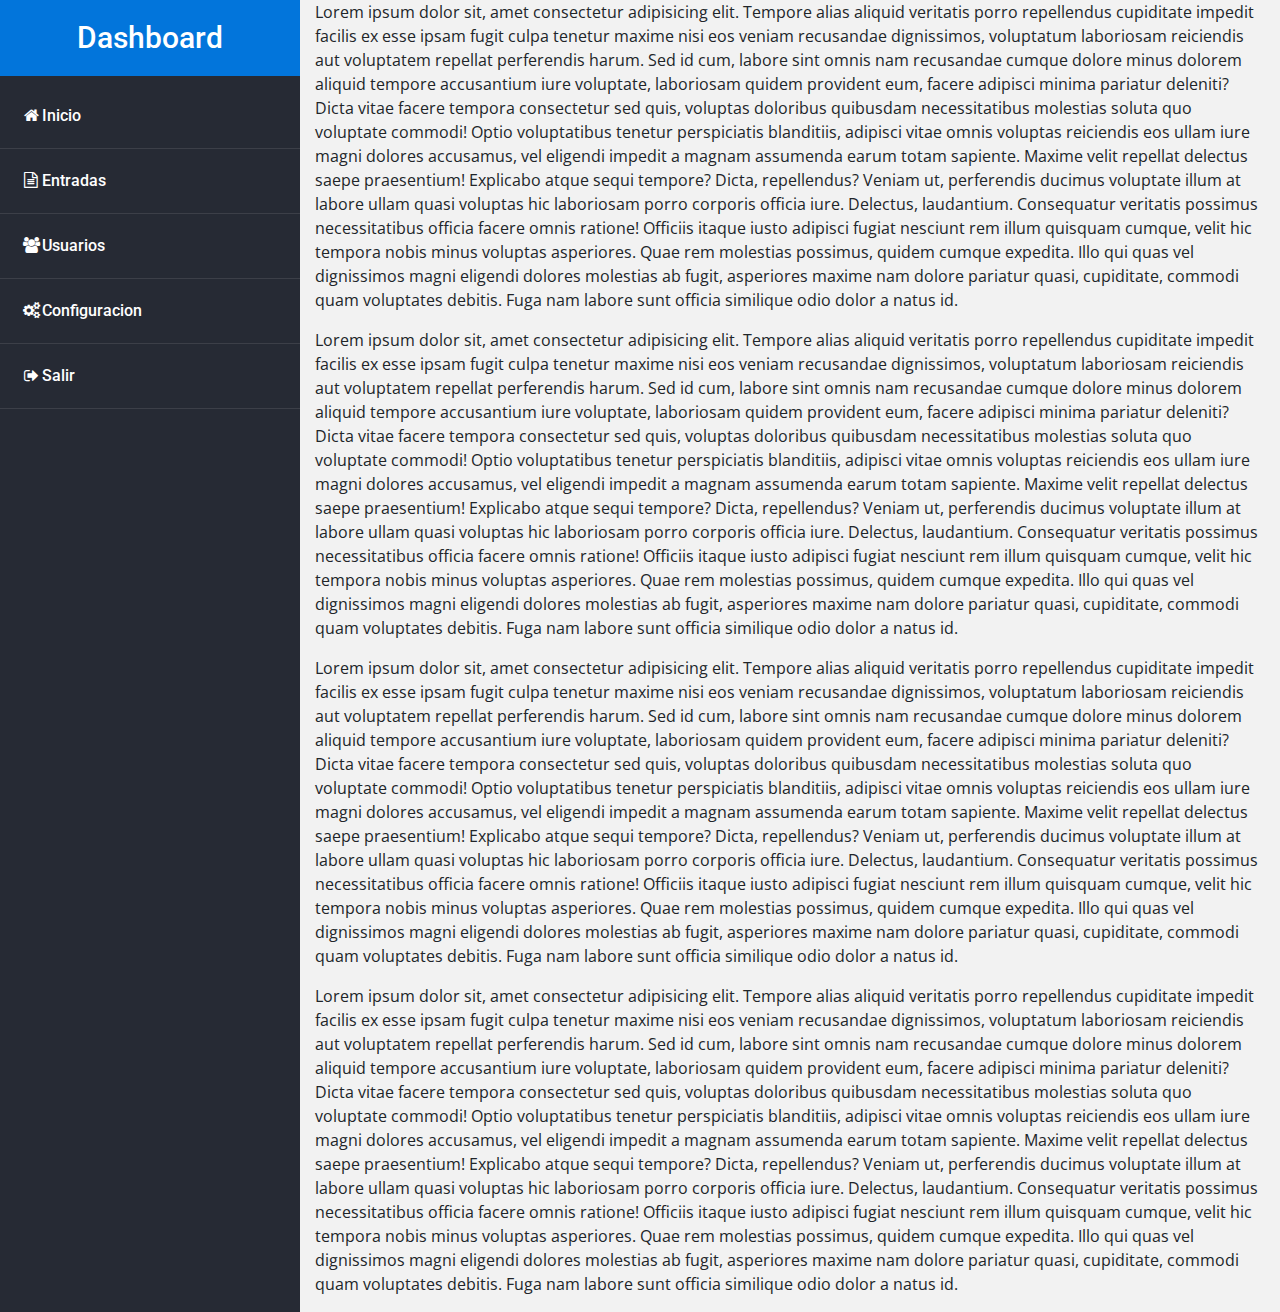
<file: index.html>
<!DOCTYPE html>
<html lang="en">

<head>
    <meta charset="UTF-8">
    <meta name="viewport" content="width=device-width, initial-scale=1.0">
    <meta http-equiv="X-UA-Compatible" content="ie=edge">
    <title>Barra Lateral</title>
    <link rel="stylesheet" href="https://stackpath.bootstrapcdn.com/bootstrap/4.4.1/css/bootstrap.min.css"
        integrity="sha384-Vkoo8x4CGsO3+Hhxv8T/Q5PaXtkKtu6ug5TOeNV6gBiFeWPGFN9MuhOf23Q9Ifjh" crossorigin="anonymous">
    <link href="https://fonts.googleapis.com/css?family=Open+Sans:400,700|Roboto:300,400,500&display=swap"
        rel="stylesheet">
    <link rel="stylesheet" href="css/fontello.css" />
    <link rel="stylesheet" href="css/styles.css" />
</head>

<body>
    <div class="container-fluid">
        <div class="row">
            <div class="barra-lateral col-12 col-sm-auto">
                <div class="logo">
                    <h2>Dashboard</h2>
                </div>
                <nav class="menu d-flex d-sm-block justify-content-center flex-wrap">
                    <a href=""><i class="icon-home"></i><span>Inicio</span></a>
                    <a href=""><i class="icon-doc-text"></i><span>Entradas</span></a>
                    <a href=""><i class="icon-users"></i><span>Usuarios</span></a>
                    <a href=""><i class="icon-cog-alt"></i><span>Configuracion</span></a>
                    <a href=""><i class="icon-logout"></i><span>Salir</span></a>
                </nav>
            </div>
            <main class="main col">
                <div class="row">
                    <div class="col-12">
                        <p>Lorem ipsum dolor sit, amet consectetur adipisicing elit. Tempore alias aliquid veritatis
                            porro repellendus cupiditate impedit facilis ex esse ipsam fugit culpa tenetur maxime nisi
                            eos veniam recusandae dignissimos, voluptatum laboriosam reiciendis aut voluptatem repellat
                            perferendis harum. Sed id cum, labore sint omnis nam recusandae cumque dolore minus dolorem
                            aliquid tempore accusantium iure voluptate, laboriosam quidem provident eum, facere adipisci
                            minima pariatur deleniti? Dicta vitae facere tempora consectetur sed quis, voluptas
                            doloribus quibusdam necessitatibus molestias soluta quo voluptate commodi! Optio
                            voluptatibus tenetur perspiciatis blanditiis, adipisci vitae omnis voluptas reiciendis eos
                            ullam iure magni dolores accusamus, vel eligendi impedit a magnam assumenda earum totam
                            sapiente. Maxime velit repellat delectus saepe praesentium! Explicabo atque sequi tempore?
                            Dicta, repellendus? Veniam ut, perferendis ducimus voluptate illum at labore ullam quasi
                            voluptas hic laboriosam porro corporis officia iure. Delectus, laudantium. Consequatur
                            veritatis possimus necessitatibus officia facere omnis ratione! Officiis itaque iusto
                            adipisci fugiat nesciunt rem illum quisquam cumque, velit hic tempora nobis minus voluptas
                            asperiores. Quae rem molestias possimus, quidem cumque expedita. Illo qui quas vel
                            dignissimos magni eligendi dolores molestias ab fugit, asperiores maxime nam dolore pariatur
                            quasi, cupiditate, commodi quam voluptates debitis. Fuga nam labore sunt officia similique
                            odio dolor a natus id.</p>
                        <p>Lorem ipsum dolor sit, amet consectetur adipisicing elit. Tempore alias aliquid veritatis
                            porro repellendus cupiditate impedit facilis ex esse ipsam fugit culpa tenetur maxime nisi
                            eos veniam recusandae dignissimos, voluptatum laboriosam reiciendis aut voluptatem repellat
                            perferendis harum. Sed id cum, labore sint omnis nam recusandae cumque dolore minus dolorem
                            aliquid tempore accusantium iure voluptate, laboriosam quidem provident eum, facere adipisci
                            minima pariatur deleniti? Dicta vitae facere tempora consectetur sed quis, voluptas
                            doloribus quibusdam necessitatibus molestias soluta quo voluptate commodi! Optio
                            voluptatibus tenetur perspiciatis blanditiis, adipisci vitae omnis voluptas reiciendis eos
                            ullam iure magni dolores accusamus, vel eligendi impedit a magnam assumenda earum totam
                            sapiente. Maxime velit repellat delectus saepe praesentium! Explicabo atque sequi tempore?
                            Dicta, repellendus? Veniam ut, perferendis ducimus voluptate illum at labore ullam quasi
                            voluptas hic laboriosam porro corporis officia iure. Delectus, laudantium. Consequatur
                            veritatis possimus necessitatibus officia facere omnis ratione! Officiis itaque iusto
                            adipisci fugiat nesciunt rem illum quisquam cumque, velit hic tempora nobis minus voluptas
                            asperiores. Quae rem molestias possimus, quidem cumque expedita. Illo qui quas vel
                            dignissimos magni eligendi dolores molestias ab fugit, asperiores maxime nam dolore pariatur
                            quasi, cupiditate, commodi quam voluptates debitis. Fuga nam labore sunt officia similique
                            odio dolor a natus id.</p>
                        <p>Lorem ipsum dolor sit, amet consectetur adipisicing elit. Tempore alias aliquid veritatis
                            porro repellendus cupiditate impedit facilis ex esse ipsam fugit culpa tenetur maxime nisi
                            eos veniam recusandae dignissimos, voluptatum laboriosam reiciendis aut voluptatem repellat
                            perferendis harum. Sed id cum, labore sint omnis nam recusandae cumque dolore minus dolorem
                            aliquid tempore accusantium iure voluptate, laboriosam quidem provident eum, facere adipisci
                            minima pariatur deleniti? Dicta vitae facere tempora consectetur sed quis, voluptas
                            doloribus quibusdam necessitatibus molestias soluta quo voluptate commodi! Optio
                            voluptatibus tenetur perspiciatis blanditiis, adipisci vitae omnis voluptas reiciendis eos
                            ullam iure magni dolores accusamus, vel eligendi impedit a magnam assumenda earum totam
                            sapiente. Maxime velit repellat delectus saepe praesentium! Explicabo atque sequi tempore?
                            Dicta, repellendus? Veniam ut, perferendis ducimus voluptate illum at labore ullam quasi
                            voluptas hic laboriosam porro corporis officia iure. Delectus, laudantium. Consequatur
                            veritatis possimus necessitatibus officia facere omnis ratione! Officiis itaque iusto
                            adipisci fugiat nesciunt rem illum quisquam cumque, velit hic tempora nobis minus voluptas
                            asperiores. Quae rem molestias possimus, quidem cumque expedita. Illo qui quas vel
                            dignissimos magni eligendi dolores molestias ab fugit, asperiores maxime nam dolore pariatur
                            quasi, cupiditate, commodi quam voluptates debitis. Fuga nam labore sunt officia similique
                            odio dolor a natus id.</p>
                        <p>Lorem ipsum dolor sit, amet consectetur adipisicing elit. Tempore alias aliquid veritatis
                            porro repellendus cupiditate impedit facilis ex esse ipsam fugit culpa tenetur maxime nisi
                            eos veniam recusandae dignissimos, voluptatum laboriosam reiciendis aut voluptatem repellat
                            perferendis harum. Sed id cum, labore sint omnis nam recusandae cumque dolore minus dolorem
                            aliquid tempore accusantium iure voluptate, laboriosam quidem provident eum, facere adipisci
                            minima pariatur deleniti? Dicta vitae facere tempora consectetur sed quis, voluptas
                            doloribus quibusdam necessitatibus molestias soluta quo voluptate commodi! Optio
                            voluptatibus tenetur perspiciatis blanditiis, adipisci vitae omnis voluptas reiciendis eos
                            ullam iure magni dolores accusamus, vel eligendi impedit a magnam assumenda earum totam
                            sapiente. Maxime velit repellat delectus saepe praesentium! Explicabo atque sequi tempore?
                            Dicta, repellendus? Veniam ut, perferendis ducimus voluptate illum at labore ullam quasi
                            voluptas hic laboriosam porro corporis officia iure. Delectus, laudantium. Consequatur
                            veritatis possimus necessitatibus officia facere omnis ratione! Officiis itaque iusto
                            adipisci fugiat nesciunt rem illum quisquam cumque, velit hic tempora nobis minus voluptas
                            asperiores. Quae rem molestias possimus, quidem cumque expedita. Illo qui quas vel
                            dignissimos magni eligendi dolores molestias ab fugit, asperiores maxime nam dolore pariatur
                            quasi, cupiditate, commodi quam voluptates debitis. Fuga nam labore sunt officia similique
                            odio dolor a natus id.</p>
                    </div>
                </div>
        </div>
    </div>
    </div>

    <script src="https://code.jquery.com/jquery-3.4.1.slim.min.js"
        integrity="sha384-J6qa4849blE2+poT4WnyKhv5vZF5SrPo0iEjwBvKU7imGFAV0wwj1yYfoRSJoZ+n"
        crossorigin="anonymous"></script>
    <script src="https://cdn.jsdelivr.net/npm/popper.js@1.16.0/dist/umd/popper.min.js"
        integrity="sha384-Q6E9RHvbIyZFJoft+2mJbHaEWldlvI9IOYy5n3zV9zzTtmI3UksdQRVvoxMfooAo"
        crossorigin="anonymous"></script>
    <script src="https://stackpath.bootstrapcdn.com/bootstrap/4.4.1/js/bootstrap.min.js"
        integrity="sha384-wfSDF2E50Y2D1uUdj0O3uMBJnjuUD4Ih7YwaYd1iqfktj0Uod8GCExl3Og8ifwB6"
        crossorigin="anonymous"></script>
</body>

</html>
</file>
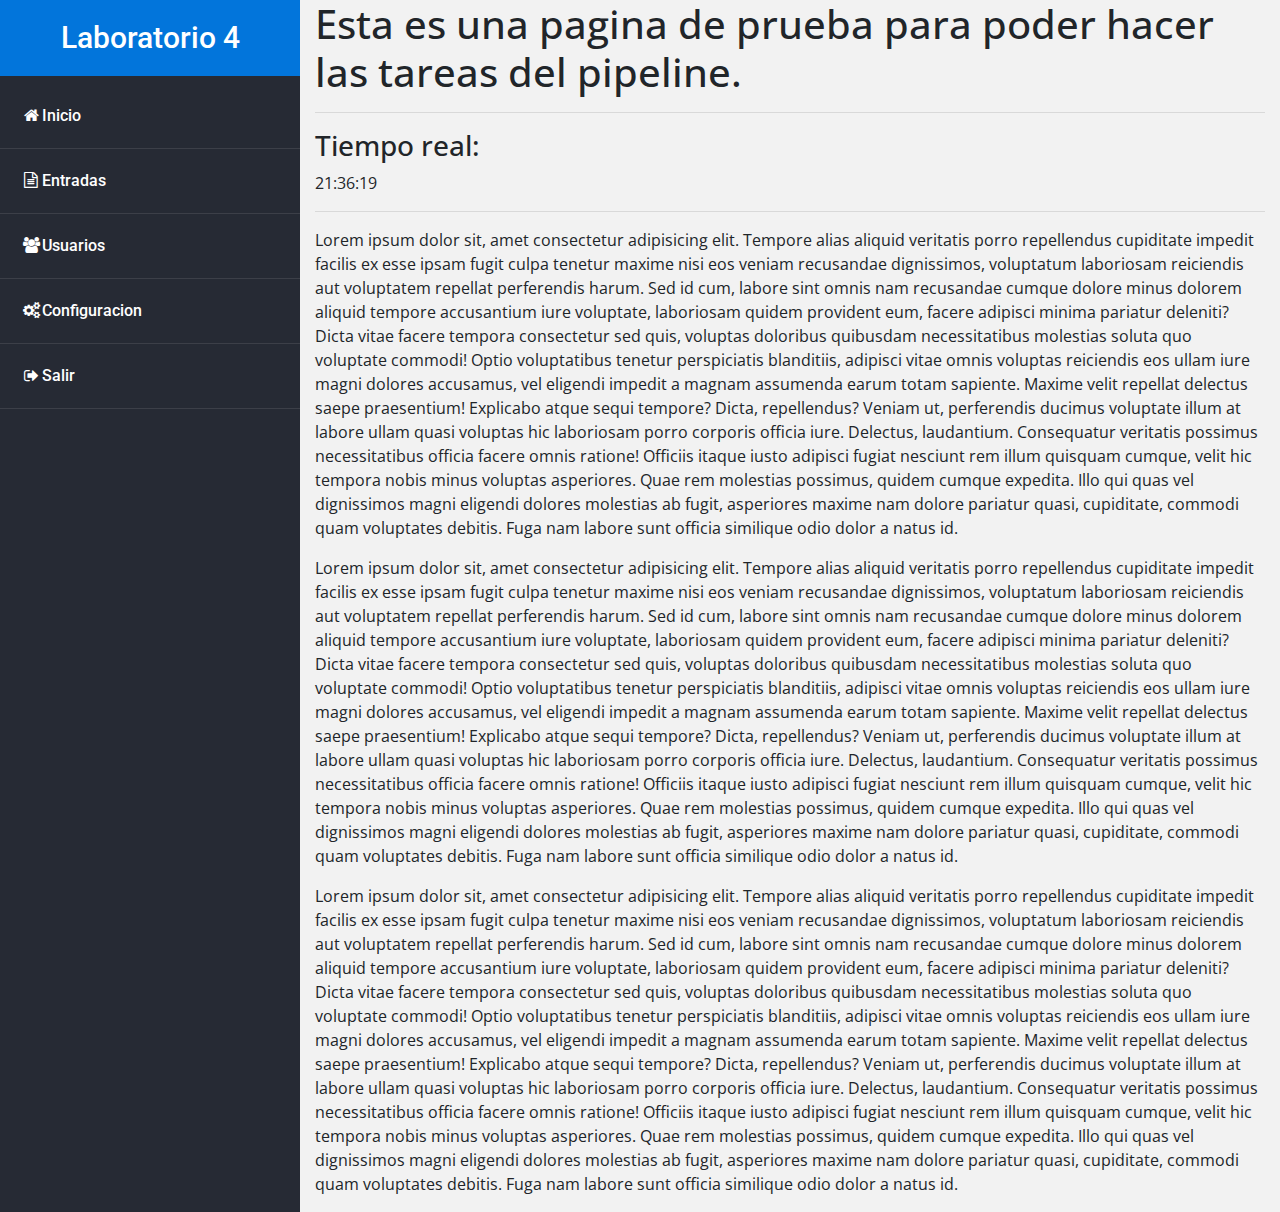
<file: application/index.html>
<!DOCTYPE html>
<html lang="en">

<head>
    <meta charset="UTF-8">
    <meta name="viewport" content="width=device-width, initial-scale=1.0">
    <meta http-equiv="X-UA-Compatible" content="ie=edge">
    <title>Barra Lateral</title>
    <link rel="stylesheet" href="https://stackpath.bootstrapcdn.com/bootstrap/4.4.1/css/bootstrap.min.css"
        integrity="sha384-Vkoo8x4CGsO3+Hhxv8T/Q5PaXtkKtu6ug5TOeNV6gBiFeWPGFN9MuhOf23Q9Ifjh" crossorigin="anonymous">
    <link href="https://fonts.googleapis.com/css?family=Open+Sans:400,700|Roboto:300,400,500&display=swap"
        rel="stylesheet">
    <link rel="stylesheet" href="bootstrap/styles.css"/>
    <link rel="stylesheet" href="bootstrap/fontello.css"/>
    <script src="javascript/code.js"></script>
</head>
</head>

<body onload="startTime()">
    <div class="container-fluid">
        <div class="row">
            <div class="barra-lateral col-12 col-sm-auto">
                <div class="logo">
                    <h2>Laboratorio 4</h2>
                </div>
                <nav class="menu d-flex d-sm-block justify-content-center flex-wrap">
                    <a href=""><i class="icon-home"></i><span>Inicio</span></a>
                    <a href=""><i class="icon-doc-text"></i><span>Entradas</span></a>
                    <a href=""><i class="icon-users"></i><span>Usuarios</span></a>
                    <a href=""><i class="icon-cog-alt"></i><span>Configuracion</span></a>
                    <a href=""><i class="icon-logout"></i><span>Salir</span></a>
                </nav>
            </div>
            <main class="main col">
                <div class="row">
                    <div class="col-12 textcenter">
                        <h1>Esta es una pagina de prueba para poder hacer las tareas del pipeline.</h1>
                        <hr/>
                        <h3>Tiempo real:</h3>
                        <div id="txt" class=""></div>
                        <hr/>
                        <p>Lorem ipsum dolor sit, amet consectetur adipisicing elit. Tempore alias aliquid veritatis
                            porro repellendus cupiditate impedit facilis ex esse ipsam fugit culpa tenetur maxime nisi
                            eos veniam recusandae dignissimos, voluptatum laboriosam reiciendis aut voluptatem repellat
                            perferendis harum. Sed id cum, labore sint omnis nam recusandae cumque dolore minus dolorem
                            aliquid tempore accusantium iure voluptate, laboriosam quidem provident eum, facere adipisci
                            minima pariatur deleniti? Dicta vitae facere tempora consectetur sed quis, voluptas
                            doloribus quibusdam necessitatibus molestias soluta quo voluptate commodi! Optio
                            voluptatibus tenetur perspiciatis blanditiis, adipisci vitae omnis voluptas reiciendis eos
                            ullam iure magni dolores accusamus, vel eligendi impedit a magnam assumenda earum totam
                            sapiente. Maxime velit repellat delectus saepe praesentium! Explicabo atque sequi tempore?
                            Dicta, repellendus? Veniam ut, perferendis ducimus voluptate illum at labore ullam quasi
                            voluptas hic laboriosam porro corporis officia iure. Delectus, laudantium. Consequatur
                            veritatis possimus necessitatibus officia facere omnis ratione! Officiis itaque iusto
                            adipisci fugiat nesciunt rem illum quisquam cumque, velit hic tempora nobis minus voluptas
                            asperiores. Quae rem molestias possimus, quidem cumque expedita. Illo qui quas vel
                            dignissimos magni eligendi dolores molestias ab fugit, asperiores maxime nam dolore pariatur
                            quasi, cupiditate, commodi quam voluptates debitis. Fuga nam labore sunt officia similique
                            odio dolor a natus id.</p>
                        <p>Lorem ipsum dolor sit, amet consectetur adipisicing elit. Tempore alias aliquid veritatis
                            porro repellendus cupiditate impedit facilis ex esse ipsam fugit culpa tenetur maxime nisi
                            eos veniam recusandae dignissimos, voluptatum laboriosam reiciendis aut voluptatem repellat
                            perferendis harum. Sed id cum, labore sint omnis nam recusandae cumque dolore minus dolorem
                            aliquid tempore accusantium iure voluptate, laboriosam quidem provident eum, facere adipisci
                            minima pariatur deleniti? Dicta vitae facere tempora consectetur sed quis, voluptas
                            doloribus quibusdam necessitatibus molestias soluta quo voluptate commodi! Optio
                            voluptatibus tenetur perspiciatis blanditiis, adipisci vitae omnis voluptas reiciendis eos
                            ullam iure magni dolores accusamus, vel eligendi impedit a magnam assumenda earum totam
                            sapiente. Maxime velit repellat delectus saepe praesentium! Explicabo atque sequi tempore?
                            Dicta, repellendus? Veniam ut, perferendis ducimus voluptate illum at labore ullam quasi
                            voluptas hic laboriosam porro corporis officia iure. Delectus, laudantium. Consequatur
                            veritatis possimus necessitatibus officia facere omnis ratione! Officiis itaque iusto
                            adipisci fugiat nesciunt rem illum quisquam cumque, velit hic tempora nobis minus voluptas
                            asperiores. Quae rem molestias possimus, quidem cumque expedita. Illo qui quas vel
                            dignissimos magni eligendi dolores molestias ab fugit, asperiores maxime nam dolore pariatur
                            quasi, cupiditate, commodi quam voluptates debitis. Fuga nam labore sunt officia similique
                            odio dolor a natus id.</p>
                        <p>Lorem ipsum dolor sit, amet consectetur adipisicing elit. Tempore alias aliquid veritatis
                            porro repellendus cupiditate impedit facilis ex esse ipsam fugit culpa tenetur maxime nisi
                            eos veniam recusandae dignissimos, voluptatum laboriosam reiciendis aut voluptatem repellat
                            perferendis harum. Sed id cum, labore sint omnis nam recusandae cumque dolore minus dolorem
                            aliquid tempore accusantium iure voluptate, laboriosam quidem provident eum, facere adipisci
                            minima pariatur deleniti? Dicta vitae facere tempora consectetur sed quis, voluptas
                            doloribus quibusdam necessitatibus molestias soluta quo voluptate commodi! Optio
                            voluptatibus tenetur perspiciatis blanditiis, adipisci vitae omnis voluptas reiciendis eos
                            ullam iure magni dolores accusamus, vel eligendi impedit a magnam assumenda earum totam
                            sapiente. Maxime velit repellat delectus saepe praesentium! Explicabo atque sequi tempore?
                            Dicta, repellendus? Veniam ut, perferendis ducimus voluptate illum at labore ullam quasi
                            voluptas hic laboriosam porro corporis officia iure. Delectus, laudantium. Consequatur
                            veritatis possimus necessitatibus officia facere omnis ratione! Officiis itaque iusto
                            adipisci fugiat nesciunt rem illum quisquam cumque, velit hic tempora nobis minus voluptas
                            asperiores. Quae rem molestias possimus, quidem cumque expedita. Illo qui quas vel
                            dignissimos magni eligendi dolores molestias ab fugit, asperiores maxime nam dolore pariatur
                            quasi, cupiditate, commodi quam voluptates debitis. Fuga nam labore sunt officia similique
                            odio dolor a natus id.</p>
                    </div>
                </div>
        </div>
    </div>
    </div>

    <script src="https://code.jquery.com/jquery-3.4.1.slim.min.js"
        integrity="sha384-J6qa4849blE2+poT4WnyKhv5vZF5SrPo0iEjwBvKU7imGFAV0wwj1yYfoRSJoZ+n"
        crossorigin="anonymous"></script>
    <script src="https://cdn.jsdelivr.net/npm/popper.js@1.16.0/dist/umd/popper.min.js"
        integrity="sha384-Q6E9RHvbIyZFJoft+2mJbHaEWldlvI9IOYy5n3zV9zzTtmI3UksdQRVvoxMfooAo"
        crossorigin="anonymous"></script>
    <script src="https://stackpath.bootstrapcdn.com/bootstrap/4.4.1/js/bootstrap.min.js"
        integrity="sha384-wfSDF2E50Y2D1uUdj0O3uMBJnjuUD4Ih7YwaYd1iqfktj0Uod8GCExl3Og8ifwB6"
        crossorigin="anonymous"></script>
</body>

</html>
</file>
<file: css/fontello.css>
@font-face {
  font-family: 'fontello';
  src: url('../font/fontello.eot?17507615');
  src: url('../font/fontello.eot?17507615#iefix') format('embedded-opentype'),
       url('../font/fontello.woff2?17507615') format('woff2'),
       url('../font/fontello.woff?17507615') format('woff'),
       url('../font/fontello.ttf?17507615') format('truetype'),
       url('../font/fontello.svg?17507615#fontello') format('svg');
  font-weight: normal;
  font-style: normal;
}
/* Chrome hack: SVG is rendered more smooth in Windozze. 100% magic, uncomment if you need it. */
/* Note, that will break hinting! In other OS-es font will be not as sharp as it could be */
/*
@media screen and (-webkit-min-device-pixel-ratio:0) {
  @font-face {
    font-family: 'fontello';
    src: url('../font/fontello.svg?17507615#fontello') format('svg');
  }
}
*/
 
 [class^="icon-"]:before, [class*=" icon-"]:before {
  font-family: "fontello";
  font-style: normal;
  font-weight: normal;
  speak: none;
 
  display: inline-block;
  text-decoration: inherit;
  width: 1em;
  margin-right: .2em;
  text-align: center;
  /* opacity: .8; */
 
  /* For safety - reset parent styles, that can break glyph codes*/
  font-variant: normal;
  text-transform: none;
 
  /* fix buttons height, for twitter bootstrap */
  line-height: 1em;
 
  /* Animation center compensation - margins should be symmetric */
  /* remove if not needed */
  margin-left: .2em;
 
  /* you can be more comfortable with increased icons size */
  /* font-size: 120%; */
 
  /* Font smoothing. That was taken from TWBS */
  -webkit-font-smoothing: antialiased;
  -moz-osx-font-smoothing: grayscale;
 
  /* Uncomment for 3D effect */
  /* text-shadow: 1px 1px 1px rgba(127, 127, 127, 0.3); */
}
 
.icon-briefcase:before { content: '\e800'; } /* '' */
.icon-users:before { content: '\e804'; } /* '' */
.icon-ok:before { content: '\e805'; } /* '' */
.icon-cancel:before { content: '\e806'; } /* '' */
.icon-home:before { content: '\e807'; } /* '' */
.icon-flag:before { content: '\e808'; } /* '' */
.icon-edit:before { content: '\e809'; } /* '' */
.icon-cog-alt:before { content: '\e80a'; } /* '' */
.icon-logout:before { content: '\e80b'; } /* '' */
.icon-doc-text:before { content: '\f0f6'; } /* '' */
</file>
<file: css/styles.css>
body {
    background: #f2f2f2;
    font-size: 16px;
    font-family: 'Open Sans', sans-serif;
}

.barra-lateral{
    background: #262a34;
    color: #fff;
    min-width: 300px;
    min-height: 100vh;
    padding: 0;
}

.barra-lateral a{
    color: #fff;
}

.barra-lateral .logo{
    background: #0275db;
    margin-bottom: 2px;
}

.barra-lateral .logo h2{
    font-size: 30px;
    font-family: 'Roboto', sans-serif;
    padding: 20px 0;
    text-align: center;
}

.barra-lateral .menu a{
    display: block;
    padding: 20px;
    font-family: 'Roboto', sans-serif;
    font-weight: 500;
    border-bottom: 1px solid rgba(255, 255, 255, 0.1);
}

.barra-lateral .menu a:hover{
    background: #35ae6b;
    text-decoration: none;
}

@media screen and (max-width: 1000px){
    .barra-lateral{
        min-width: auto;

    }

    .barra-lateral .logo{
        display: none;
    }

    .barra-lateral .menu a span{
        display: none;
    }
}

@media screen and (max-width: 575px){
    .barra-lateral{
        min-height: auto;
    }

    .barra-lateral .menu a {
        display: inline-block;
        border-bottom: none;
    }
}
</file>
<file: application/bootstrap/styles.css>
body {
    background: #f2f2f2;
    font-size: 16px;
    font-family: 'Open Sans', sans-serif;
}

.barra-lateral{
    background: #262a34;
    color: #fff;
    min-width: 300px;
    min-height: 100vh;
    padding: 0;
}

.barra-lateral a{
    color: #fff;
}

.barra-lateral .logo{
    background: #0275db;
    margin-bottom: 2px;
}

.barra-lateral .logo h2{
    font-size: 30px;
    font-family: 'Roboto', sans-serif;
    padding: 20px 0;
    text-align: center;
}

.barra-lateral .menu a{
    display: block;
    padding: 20px;
    font-family: 'Roboto', sans-serif;
    font-weight: 500;
    border-bottom: 1px solid rgba(255, 255, 255, 0.1);
}

.barra-lateral .menu a:hover{
    background: #35ae6b;
    text-decoration: none;
}

@media screen and (max-width: 1000px){
    .barra-lateral{
        min-width: auto;

    }

    .barra-lateral .logo{
        display: none;
    }

    .barra-lateral .menu a span{
        display: none;
    }
}

@media screen and (max-width: 575px){
    .barra-lateral{
        min-height: auto;
    }

    .barra-lateral .menu a {
        display: inline-block;
        border-bottom: none;
    }
}
</file>
<file: application/bootstrap/fontello.css>
@font-face {
  font-family: 'fontello';
  src: url('../font/fontello.eot?17507615');
  src: url('../font/fontello.eot?17507615#iefix') format('embedded-opentype'),
       url('../font/fontello.woff2?17507615') format('woff2'),
       url('../font/fontello.woff?17507615') format('woff'),
       url('../font/fontello.ttf?17507615') format('truetype'),
       url('../font/fontello.svg?17507615#fontello') format('svg');
  font-weight: normal;
  font-style: normal;
}
/* Chrome hack: SVG is rendered more smooth in Windozze. 100% magic, uncomment if you need it. */
/* Note, that will break hinting! In other OS-es font will be not as sharp as it could be */
/*
@media screen and (-webkit-min-device-pixel-ratio:0) {
  @font-face {
    font-family: 'fontello';
    src: url('../font/fontello.svg?17507615#fontello') format('svg');
  }
}
*/
 
 [class^="icon-"]:before, [class*=" icon-"]:before {
  font-family: "fontello";
  font-style: normal;
  font-weight: normal;
  speak: none;
 
  display: inline-block;
  text-decoration: inherit;
  width: 1em;
  margin-right: .2em;
  text-align: center;
  /* opacity: .8; */
 
  /* For safety - reset parent styles, that can break glyph codes*/
  font-variant: normal;
  text-transform: none;
 
  /* fix buttons height, for twitter bootstrap */
  line-height: 1em;
 
  /* Animation center compensation - margins should be symmetric */
  /* remove if not needed */
  margin-left: .2em;
 
  /* you can be more comfortable with increased icons size */
  /* font-size: 120%; */
 
  /* Font smoothing. That was taken from TWBS */
  -webkit-font-smoothing: antialiased;
  -moz-osx-font-smoothing: grayscale;
 
  /* Uncomment for 3D effect */
  /* text-shadow: 1px 1px 1px rgba(127, 127, 127, 0.3); */
}
 
.icon-briefcase:before { content: '\e800'; } /* '' */
.icon-users:before { content: '\e804'; } /* '' */
.icon-ok:before { content: '\e805'; } /* '' */
.icon-cancel:before { content: '\e806'; } /* '' */
.icon-home:before { content: '\e807'; } /* '' */
.icon-flag:before { content: '\e808'; } /* '' */
.icon-edit:before { content: '\e809'; } /* '' */
.icon-cog-alt:before { content: '\e80a'; } /* '' */
.icon-logout:before { content: '\e80b'; } /* '' */
.icon-doc-text:before { content: '\f0f6'; } /* '' */
</file>
